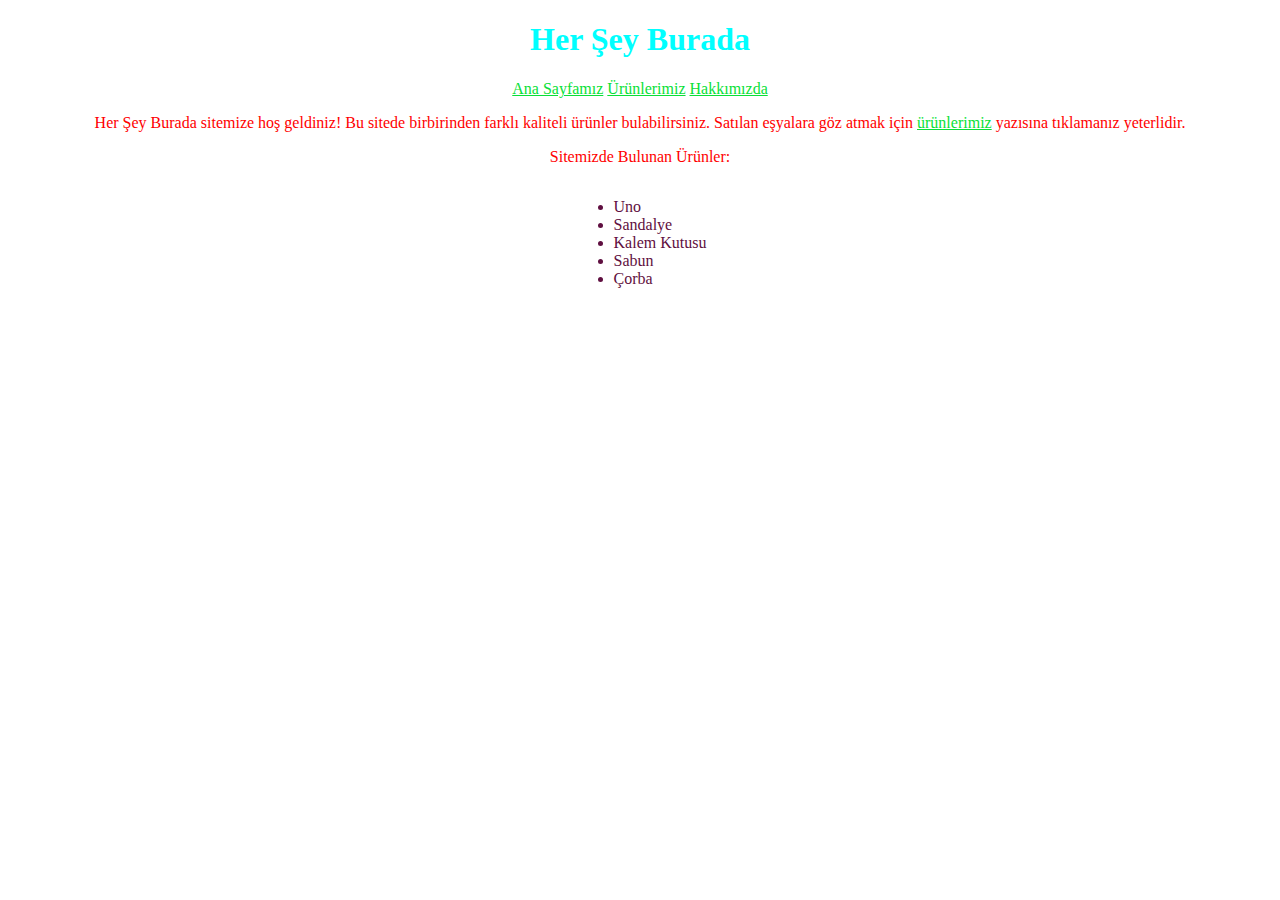
<file: index.html>
<!DOCTYPE html>
<html lang="tr">
<head>
    <meta charset="UTF-8">
    <meta name="viewport" content="width=device-width, initial-scale=1.0">
    <title>Her Şey Burada Ana Sayfa</title>
    <link rel="stylesheet" href="styles.css">
    
</head>
<body>
    <h1 style="color: aqua; text-align: center;">Her Şey Burada</h1>
    <p>
        <a href="index.html">Ana Sayfamız</a>
        <a href="items.html">Ürünlerimiz</a>
        <a href="info.html">Hakkımızda</a>
    </p>
    
    <p>Her Şey Burada sitemize hoş geldiniz! Bu sitede birbirinden farklı kaliteli ürünler bulabilirsiniz. Satılan eşyalara göz atmak için <a href="items.html">ürünlerimiz</a> yazısına tıklamanız yeterlidir. </p>

    <p>Sitemizde Bulunan Ürünler:</p>
    <div>
    <ul>
        <li>Uno</li>
        <li>Sandalye</li>
        <li>Kalem Kutusu</li>
        <li>Sabun</li>
        <li>Çorba</li>
    </ul>
    </div>
</body>
</html>
</file>
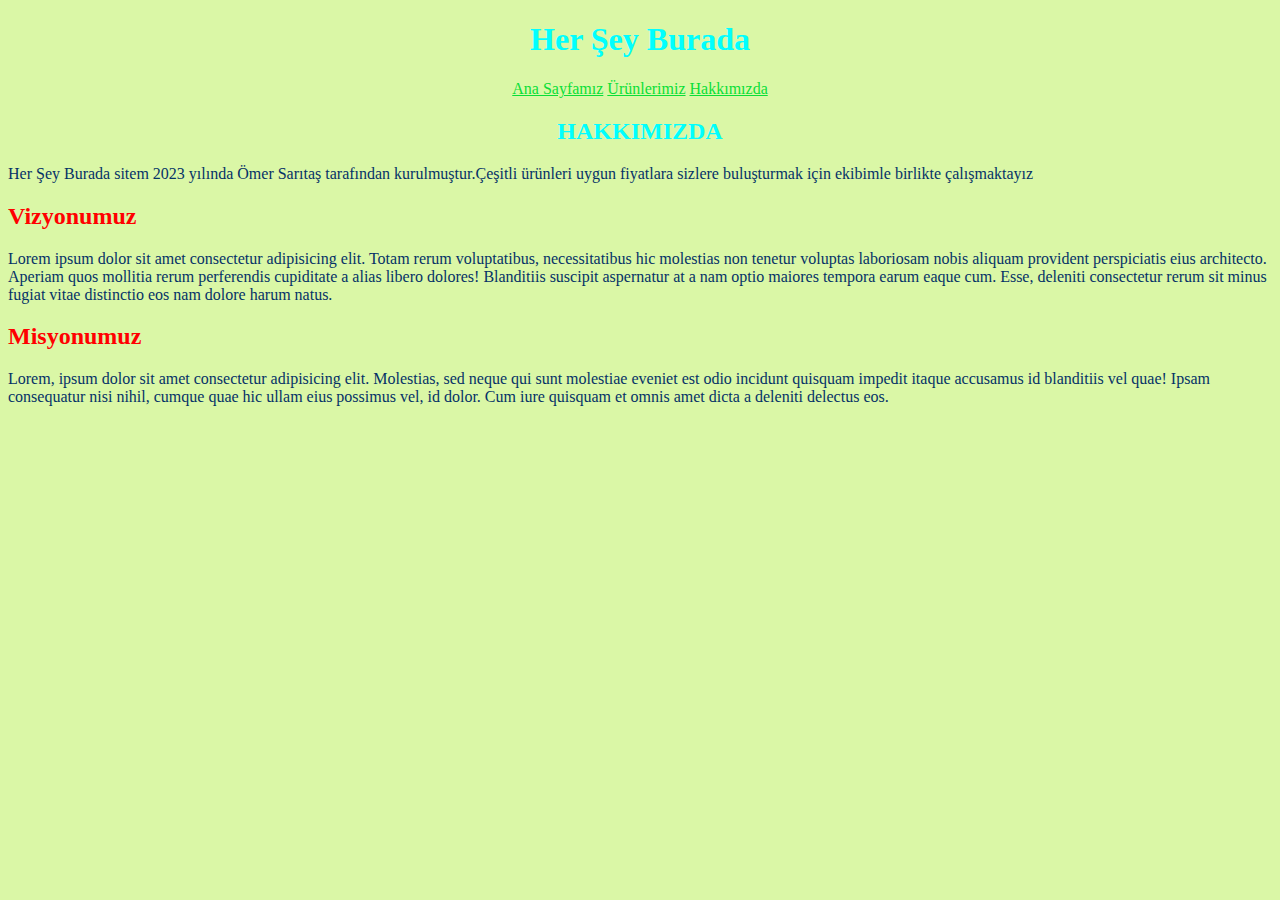
<file: info.html>
<!DOCTYPE html>
<html lang="tr">
<head>
    <meta charset="UTF-8">
    <meta name="viewport" content="width=device-width, initial-scale=1.0">
    <title>Hakkımızda</title>
    <link rel="stylesheet" href="styles.css">
    <style>
        .info {
            color: #053266;
            text-align: left;
        
        }
    </style>
</head>
<body bgcolor=" #DAF7A6">
    <h1 style="color: aqua; text-align: center;">Her Şey Burada</h1>
    <p>
        <a href="index.html">Ana Sayfamız</a>
        <a href="items.html">Ürünlerimiz</a>
        <a href="info.html">Hakkımızda</a>
    </p>
    <h2 style="color: aqua; text-align: center;">HAKKIMIZDA</h2>

    <p class="info">Her Şey Burada sitem 2023 yılında Ömer Sarıtaş tarafından kurulmuştur.Çeşitli ürünleri uygun fiyatlara sizlere buluşturmak için ekibimle birlikte çalışmaktayız    
    </p>
    <h2 style="color: red;">Vizyonumuz</h2>
    <p class="info">Lorem ipsum dolor sit amet consectetur adipisicing elit. Totam rerum voluptatibus, necessitatibus hic molestias non tenetur voluptas laboriosam nobis aliquam provident perspiciatis eius architecto. Aperiam quos mollitia rerum perferendis cupiditate a alias libero dolores! Blanditiis suscipit aspernatur at a nam optio maiores tempora earum eaque cum. Esse, deleniti consectetur rerum sit minus fugiat vitae distinctio eos nam dolore harum natus.</p>
    <h2 style="color: red;">Misyonumuz</h2>
    <p class="info">Lorem, ipsum dolor sit amet consectetur adipisicing elit. Molestias, sed neque qui sunt molestiae eveniet est odio incidunt quisquam impedit itaque accusamus id blanditiis vel quae! Ipsam consequatur nisi nihil, cumque quae hic ullam eius possimus vel, id dolor. Cum iure quisquam et omnis amet dicta a deleniti delectus eos.</p>
    
</body>
</html>
</file>
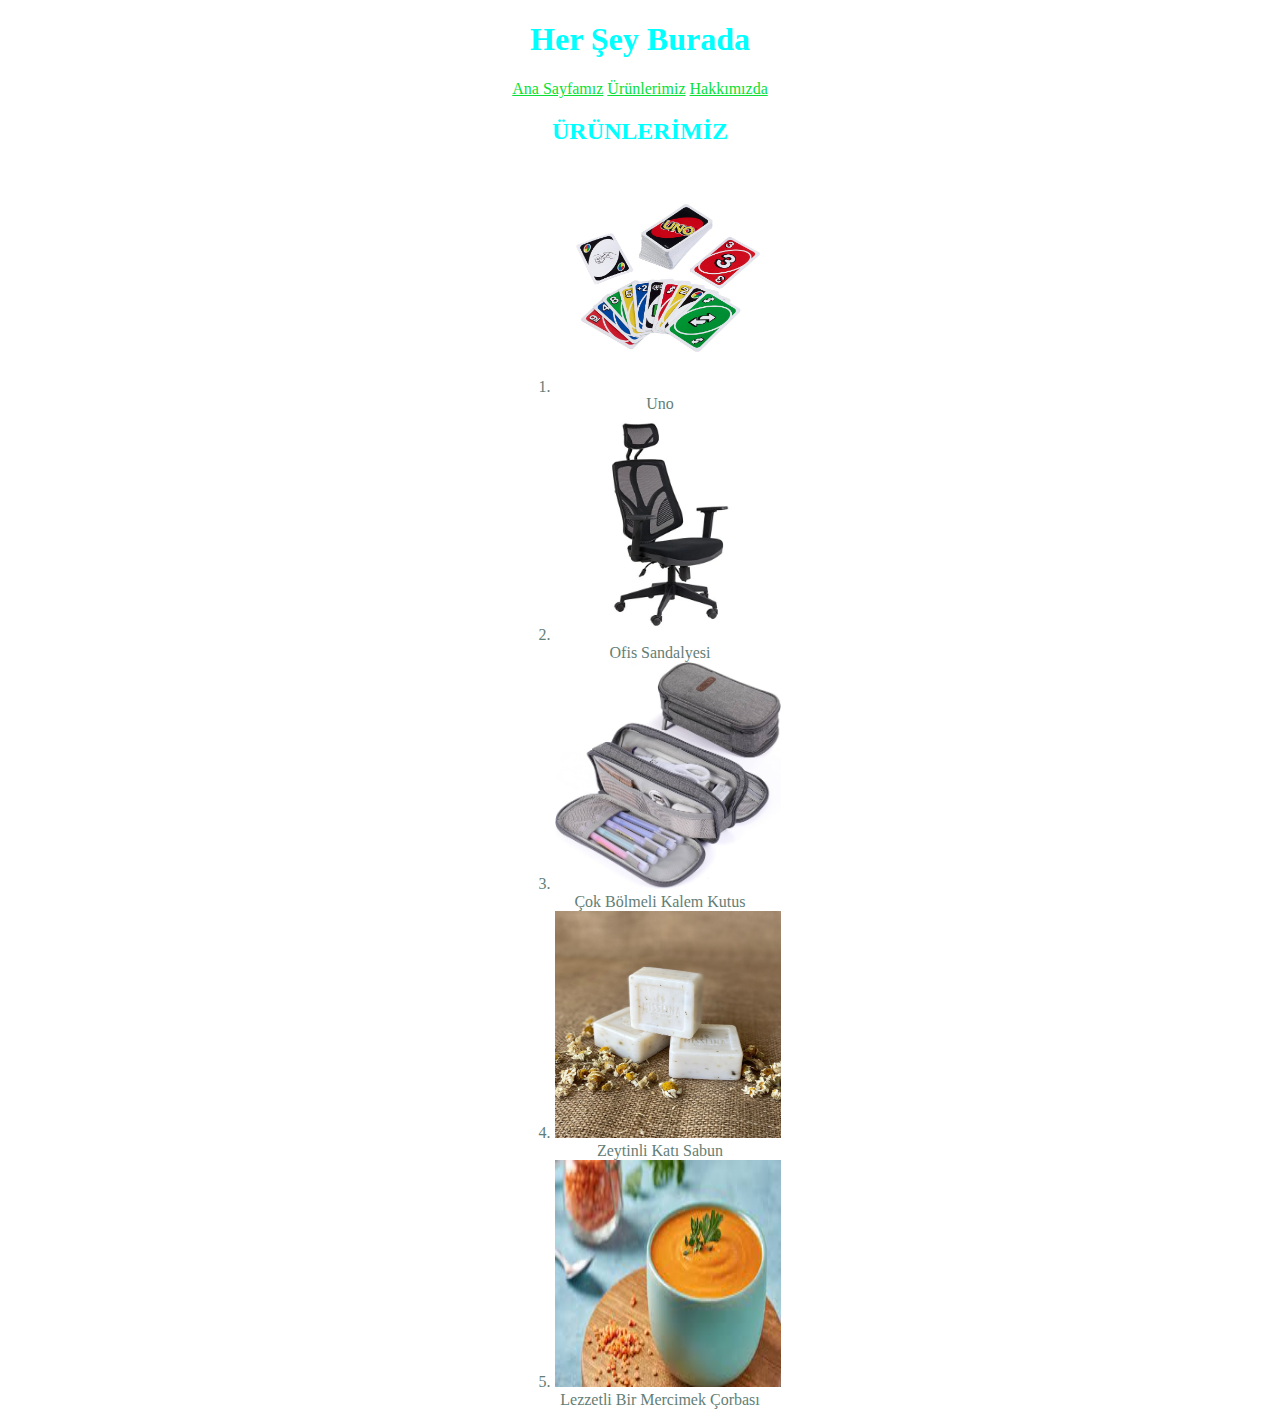
<file: items.html>
<!DOCTYPE html>
<html lang="tr">
<head>
    <meta charset="UTF-8">
    <meta name="viewport" content="width=device-width, initial-scale=1.0">
    <title>Ürünlerimiz</title>
    <link rel="stylesheet" href="styles.css">
    <style>
        h2 {
            color: blueviolet;
            text-align: center;
        }
    </style>
</head>
<body>
    <h1 style="color: aqua; text-align: center;">Her Şey Burada</h1>
    <p>
        <a href="index.html">Ana Sayfamız</a>
        <a href="items.html">Ürünlerimiz</a>
        <a href="info.html">Hakkımızda</a>
    </p>
    <h2 style="color: aqua; text-align: center;">ÜRÜNLERİMİZ</h2>
    
    <ol>
        <li>
            <img src="img/uno.jpg" alt="Uno"><br>
            Uno
        </li>
        
        <li>
            <img src="img/sandalye.webp" alt="sandalye"><br>
            Ofis Sandalyesi
        </li>
        
        <li>
            <img src="img/kalem kutusu.jpg" alt="kalem kutus"><br>
            Çok Bölmeli Kalem Kutus
        </li>
        
        <li>
            <img src="img/sabun.jpg" alt="sabun" align="below"><br>
            Zeytinli Katı Sabun
        </li>
        
        <li>
            <img src="img/çorba.jpeg" alt="çorba"><br>
            Lezzetli Bir Mercimek Çorbası
        </li>
    </ol>
    
</body>
</html>
</file>
<file: styles.css>
/* index.html için css*/

p {
    color: red;
    text-align: center;
}

a {
    color:#09df37;
}

ul {
    text-align: left;
    display: inline-block;
    color: #5F0F40;
}

div {
    text-align: center;
}
/* items için css */

ol img {
    text-align: center;
    width: 6cm;
    height: 6cm;
    align-content: flex-end;
    
}

ol {
    text-align: center;
    list-style-position: inside;
    color: #637E76;
}
</file>
